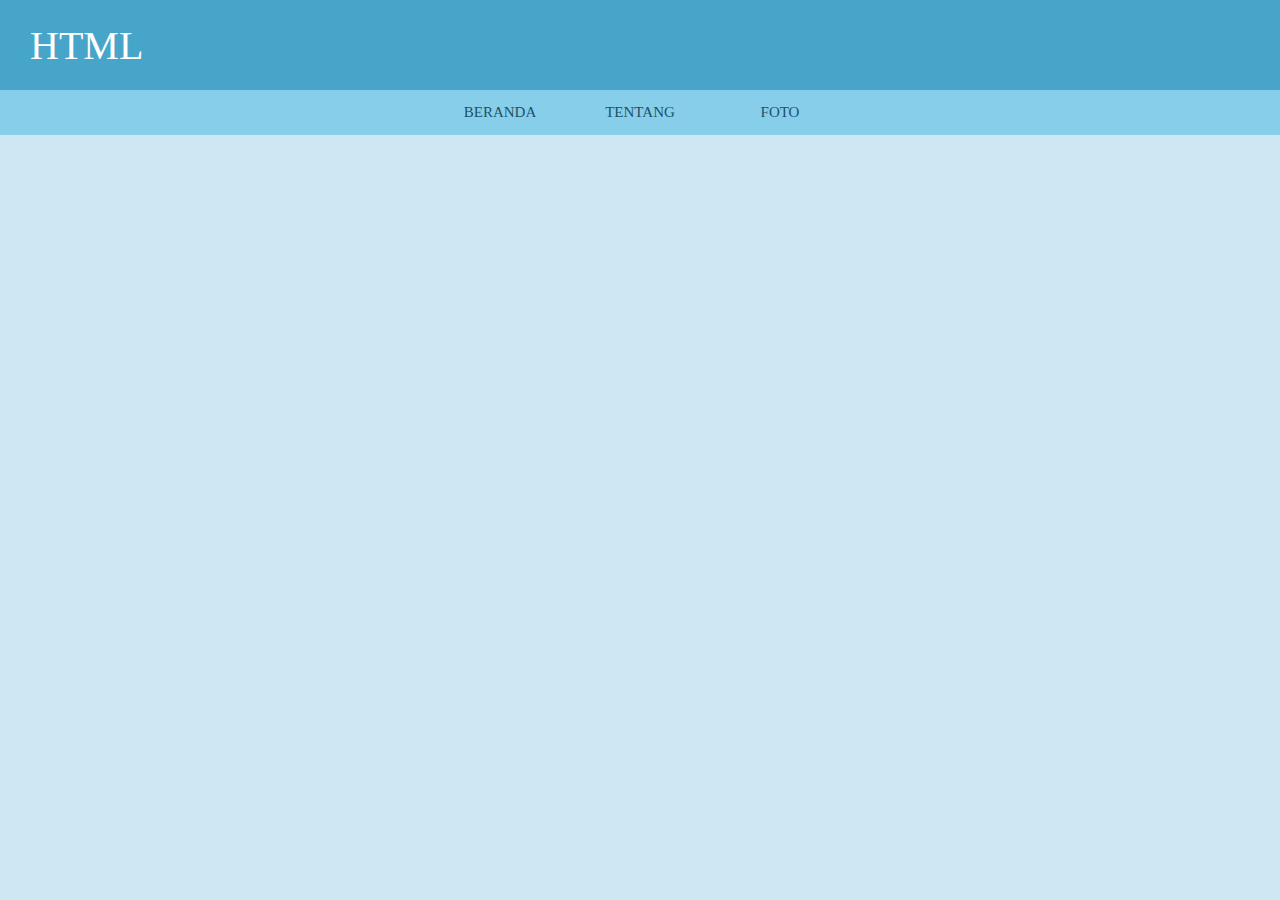
<file: bocil prik/index.html>
<html>

<head>
    <title> FOR YOU </title>
    <link rel="stylesheet" href="style.css">
</head>

<body>
    <!-- NAVIGATION BAR -->

    <div class="html-container">
        <li class="li-html">
            HTML
        </li>

    </div>
    <div class="navbar-container">
        <ul class="ul-navbar">
            <li class="li-navbar">
                <a href="index.html" class="a-navbar">BERANDA</a>
            </li>
            <li class="li-navbar">
                <a href="tentang.html" class="a-navbar">TENTANG</a>
            </li>
            <li class="li-navbar">
                <a href="foto.html" class="a-navbar">FOTO</a>
            </li>
        </ul>
    </div>

    <!-- KONTEN -->
    
 
    <!-- FOOTER -->
</body>

</html>
</file>
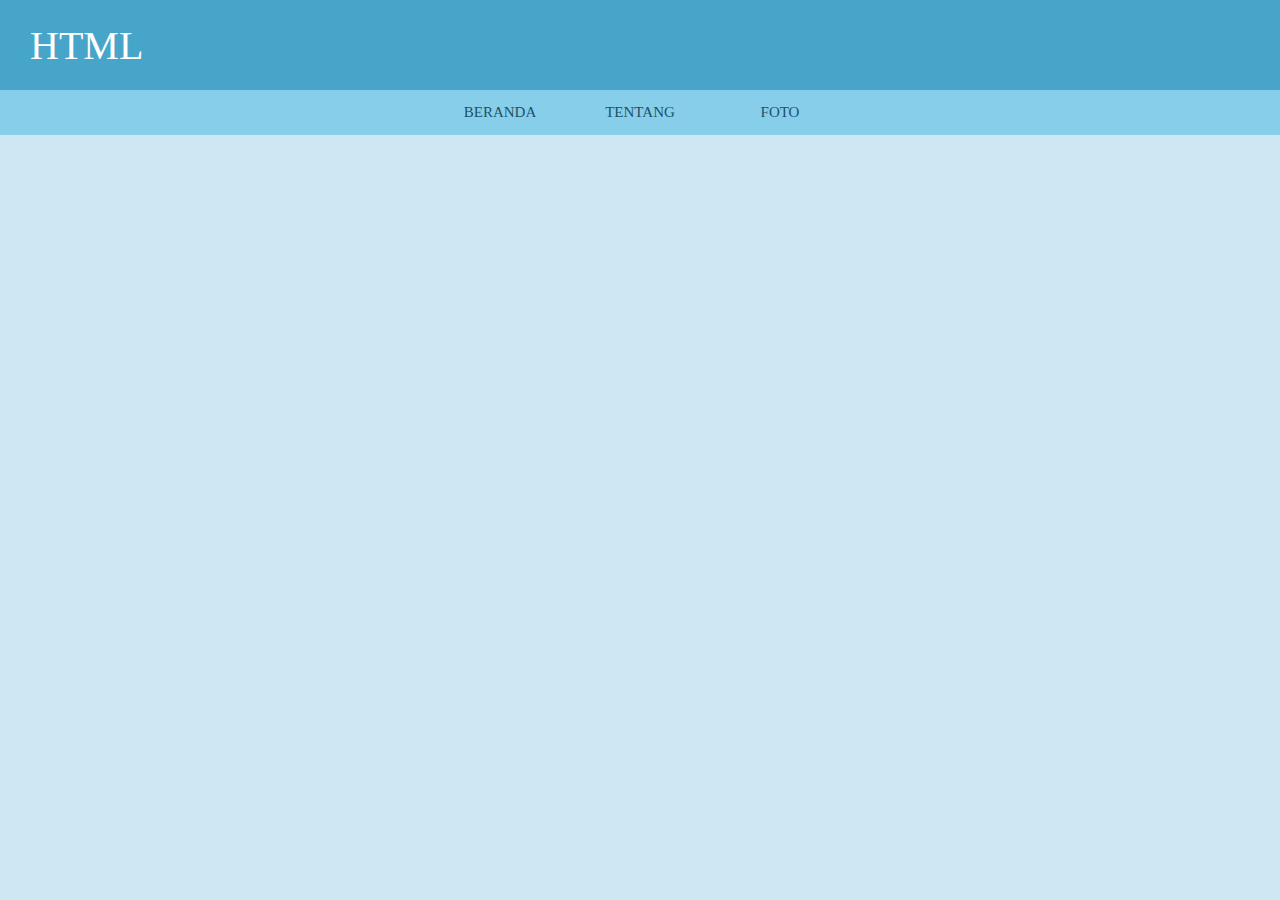
<file: bocil prik/foto.html>
<html>

<head>
    <title> Foto </title>
    <link rel="stylesheet" href="style.css">
</head>

<body>
    <!-- NAVIGATION BAR -->

    <div class="html-container">
        <li class="li-html">
            HTML
        </li>

    </div>
    <div class="navbar-container">
        <ul class="ul-navbar">
            <li class="li-navbar">
                <a href="index.html" class="a-navbar">BERANDA</a>
            </li>
            <li class="li-navbar">
                <a href="tentang.html" class="a-navbar">TENTANG</a>
            </li>
            <li class="li-navbar">
                <a href="foto.html" class="a-navbar">FOTO</a>
            </li>
        </ul>
    </div>

    <!-- KONTEN -->


    <!-- FOOTER -->
</body>

</html>
</file>
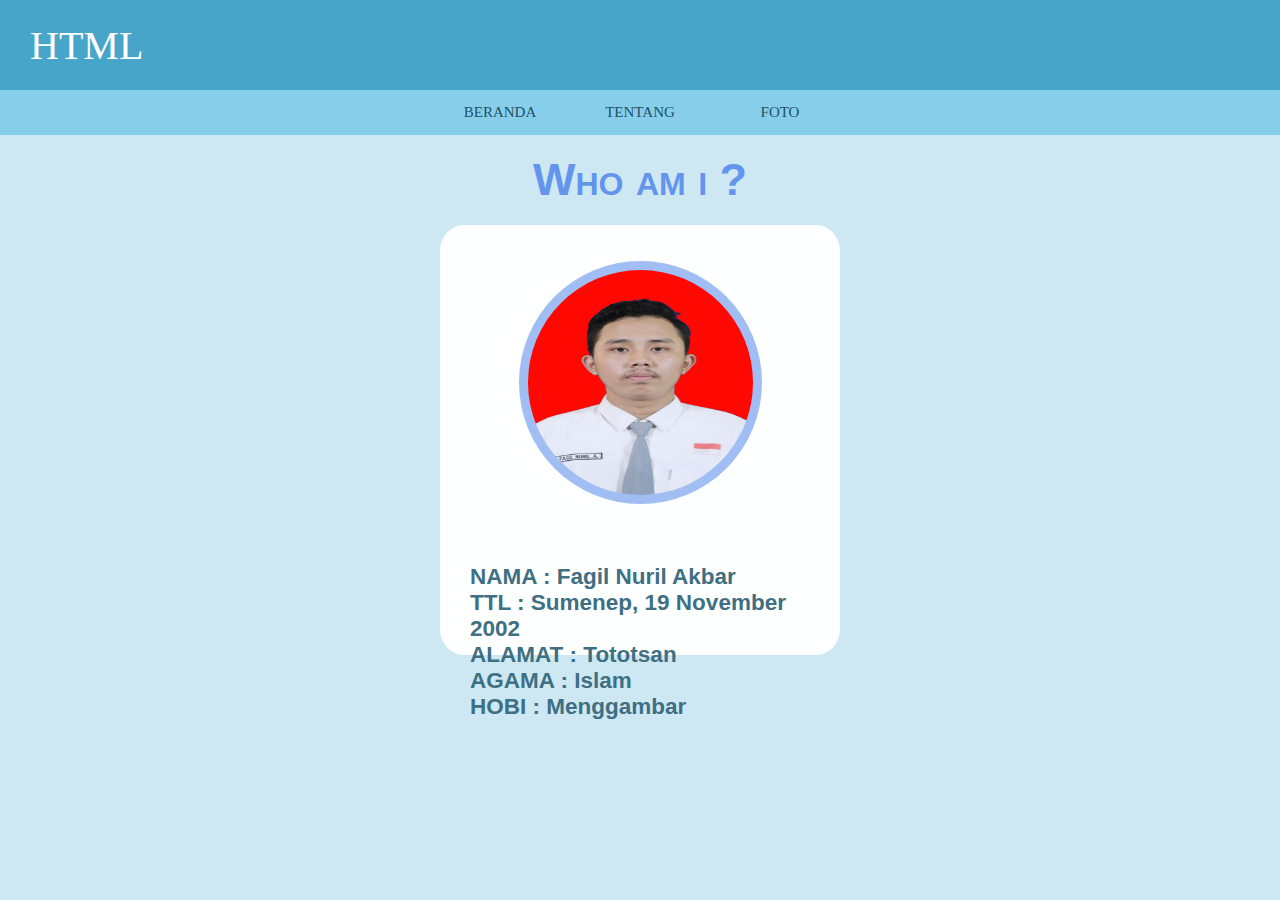
<file: bocil prik/tentang.html>
<html>

<head>
    <title> Tentang </title>
    <link rel="stylesheet" href="style.css">
</head>

<body >
    <!-- NAVIGATION BAR -->

    <div class="html-container">
        <li class="li-html">
            HTML
        </li>

    </div>
    <div class="navbar-container">
        <ul class="ul-navbar">
            <li class="li-navbar">
                <a href="index.html" class="a-navbar">BERANDA</a>
            </li>
            <li class="li-navbar">
                <a href="tentang.html" class="a-navbar">TENTANG</a>
            </li>
            <li class="li-navbar">
                <a href="foto.html" class="a-navbar">FOTO</a>
            </li>
        </ul>
    </div>

    <!-- KONTEN -->
    <div class="judul-container">
<h1 class="h1-judul">
    Who am i ?
</h1>


    </div>
    <div class="foto-container">
        <ul class="ul-foto">
            <img src="fagil.jpg" class="foto" />
        </ul>
        
        <ul class="ul-p">
            <li class="p-tentang">NAMA   : Fagil Nuril Akbar</li>
        <li class="p-tentang">    TTL    : Sumenep, 19 November 2002</li>
        <li class="p-tentang">    ALAMAT : Tototsan</li>
        <li class="p-tentang">    AGAMA  : Islam</li>
        <li class="p-tentang">    HOBI  : Menggambar</li>
       
        
        </ul>
        
    </div>


    <!-- FOOTER -->
</body>

</html>
</file>
<file: bocil prik/style.css>
*,
html {
    padding: 0;
    margin: 0;
}

body {
    width: 100%;
    height: 100vh auto;
    background-color: rgb(205, 232, 243);
    display: flex;
    justify-content: center;
    align-items: center;
    flex-direction: column;
}


/* NAVIGATION BAR */

.html-container {
    background-color: rgb(72, 165, 202);
    width: 100%;
    height: 10vh;
    display: flex;
    align-items: center;
}

.navbar-container {
    background-color: skyblue;
    width: 100%;
    height: 5vh;
    display: flex;
    justify-content: center;
    align-items: center;
}

.li-html {
    /* background-color: red; */
    list-style-type: none;
    font-size: 40px;
    color: white;
    font-family: fantasy;
    padding-left: 30px;
}

.ul-navbar {
    /* background-color: red; */
    display: flex;
}

.li-navbar {
    /* background-color: red; */
    font-size: 15px;
    font-family: fantasy;
    margin: 30px;
    display: flex;
    
}

.a-navbar {
    /* background-color: springgreen; */
    text-decoration: none;
    color: rgb(28, 81, 102);
    width: 80px;
    height: fit-content;
    display: flex;
    justify-content: center;
    list-style-type: none;
}

.a-navbar:hover {
    background-color: rgb(43, 88, 105);
    border-radius: 8px;
    color: white;
    transition: 0.4s;
    
}



/* TENTANG */
.judul-container {
    /* background-color: blue; */
    display: flex;
    justify-content: center;
    align-items: center;
    width: 100%;
    height: 10vh;
    /* border-radius: ; */
}
.h1-judul {
    /* background-color: red; */
    font-size: 5vh;
    font-family: Verdana, Geneva, Tahoma, sans-serif;
    font-variant: small-caps;
    color: cornflowerblue;
}
.foto-container {
    background-color: rgba(255, 255, 255, 0.973);
    height: 430px;
    width: 400px;
    display: flex;
    /* justify-content: space-evenly; */
    align-items: center;
    border-radius: 6%;
    flex-direction: column;
}
.ul-foto {
 /* background-color: red; */
 padding-top: 4vh;
 padding-bottom: 60px;
}
.foto {
    background-color:rgba(100, 148, 237, 0.603);
    height: 25vh;
    width: 25vh;
    border-radius: 100%;
    padding: 1vh;
    display: flex;
    align-items: center;
    
}

.ul-p {
    width: 100%;
    height: 60vh;
    /* background-color: red; */
    display: flex;
 
    justify-content: space-evenly;
    flex-direction: column;
    padding-bottom: 2vh;

}

.p-tentang {
    /* background-color: rgb(28, 81, 102); */
    font-size: 2.5vh;
  
    font-family: sans-serif;
    font-weight: bold;
    /* font-variant: small-caps; */
    color:rgb(62, 111, 131);
    list-style-type: none;
    padding-left: 30px;

   
}
</file>
